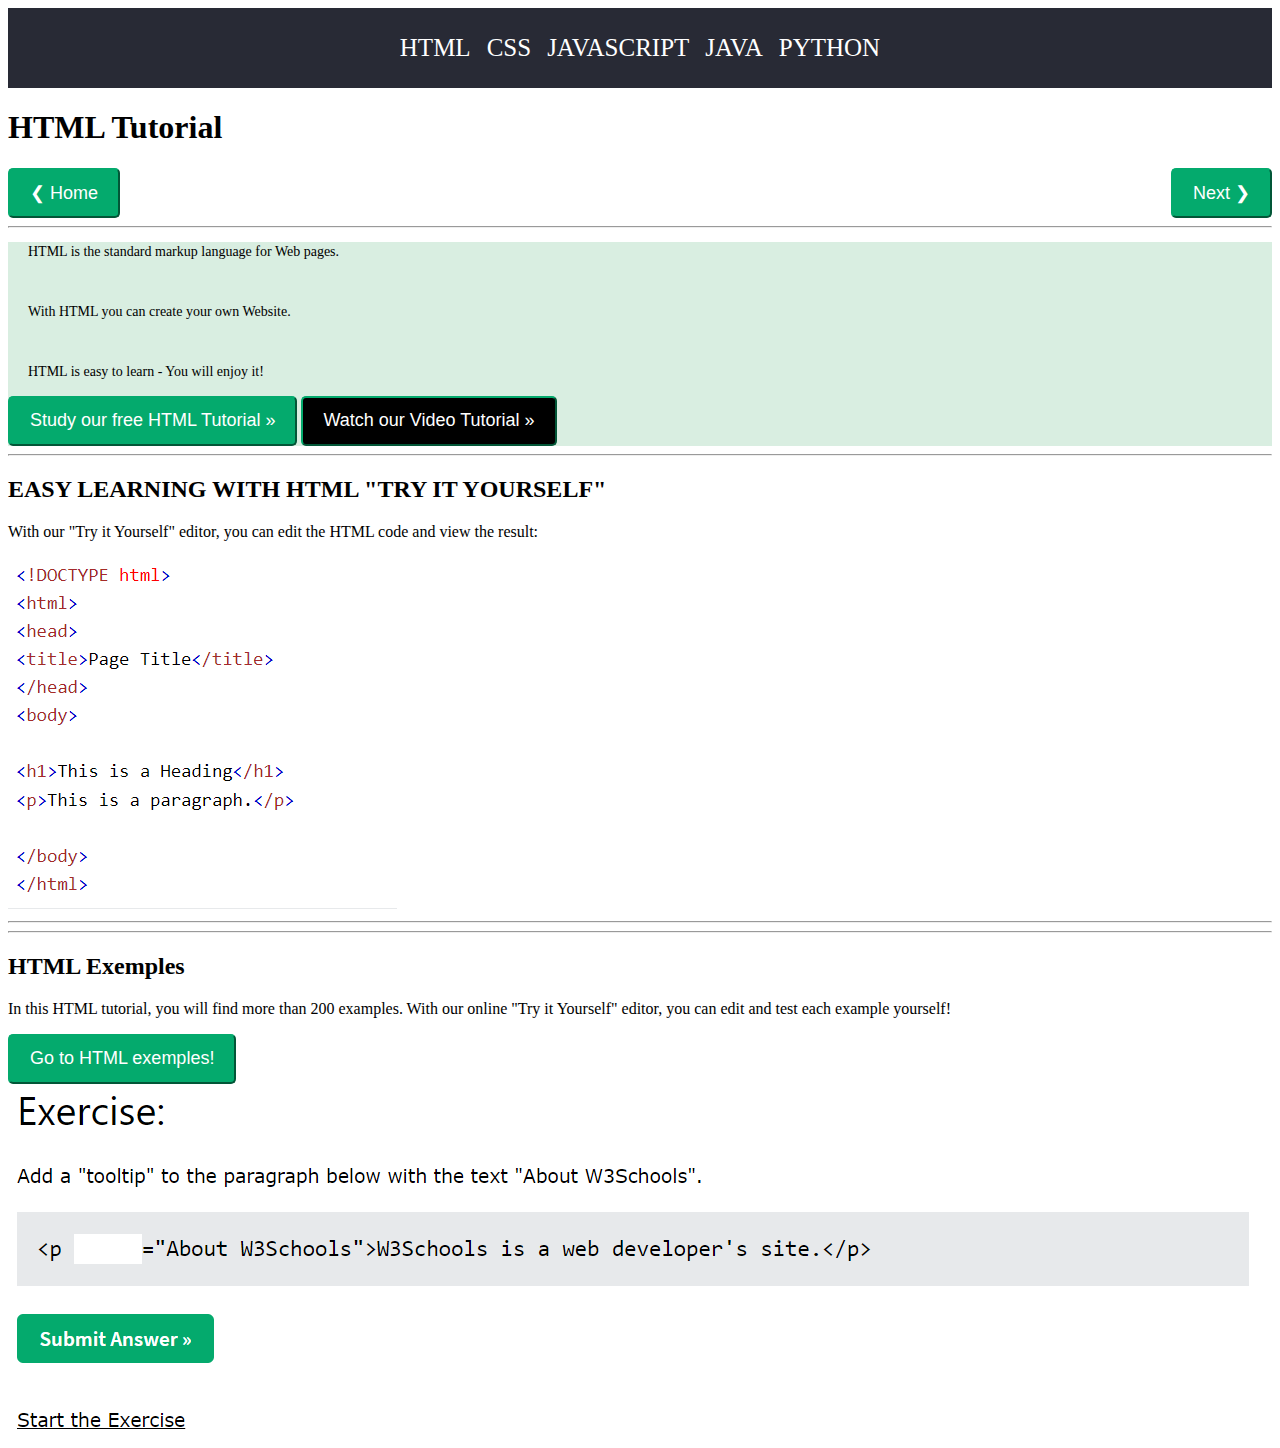
<file: index.html>
<!DOCTYPE html>
<html lang="en">

<head>
    <meta charset="UTF-8">
    <meta name="viewport" content="width=device-width, initial-scale=1.0">
    <title>HTML Tutorial</title>
    <link rel="stylesheet" href="css/index.css">
</head>

<body>
    <header>
        <div class="nav-bar">
            <a href="#">HTML</a>
            <a href="pages/css.html">CSS</a>
            <a href="pages/javascript.html">JAVASCRIPT</a>
            <a href="pages/java.html">JAVA</a>
            <a href="pages/python.html">PYTHON</a>
        </div>
    </header>

    <main>
        <div class="intro">
            <h1>HTML Tutorial</h1>
            <div class="btns">
                <button class="btn">❮ Home</button>
                <button class="btn">Next ❯</button>
            </div>

        </div>
        <hr>
        <div class="about">
            <p>HTML is the standard markup language for Web pages.</p>
            <p class="about_p">With HTML you can create your own Website.</p>
            <p>HTML is easy to learn - You will enjoy it!</p>
            <button class="btn">Study our free HTML Tutorial »</button>
            <button class="btn-2">Watch our Video Tutorial »</button>
        </div>
        <hr>
        <div class="html-yourself">
            <h2>EASY LEARNING WITH HTML "TRY IT YOURSELF"</h2>
            <p>With our "Try it Yourself" editor, you can edit the HTML code and view the result:</p>
            <img src="images/image_html/yourself.png" alt="Html rasm">
            <hr>
        </div>
        <hr>
        <div class="html-exemple">
            <h2>HTML Exemples</h2>
            <p>In this HTML tutorial, you will find more than 200 examples. With our online "Try it Yourself" editor,
                you can edit and
                test each example yourself!</p>
            <button class="btn">Go to HTML exemples!</button>
            <br>
            <img src="images/image_html/html-exercise.png" alt="HTML mashqlar">
        </div>

    </main>

</body>

</html>
</file>
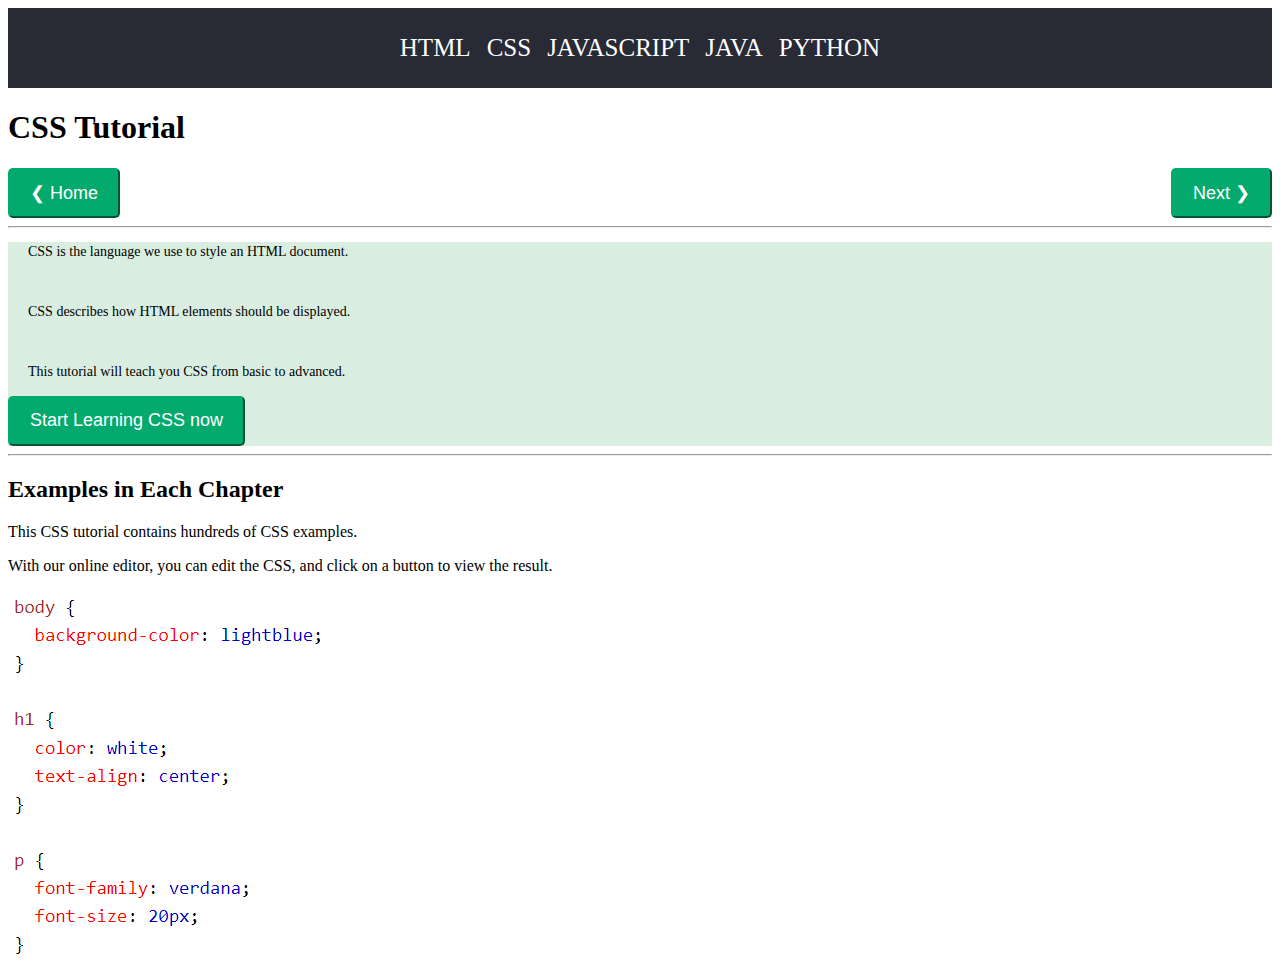
<file: pages/css.html>
<!DOCTYPE html>
<html lang="en">

<head>
    <meta charset="UTF-8">
    <meta name="viewport" content="width=device-width, initial-scale=1.0">
    <title>SCC Tutorial</title>
    <link rel="stylesheet" href="../css/css.css">
</head>

<body>
    <header>
        <div class="nav-bar">
            <a href="../index.html">HTML</a>
            <a href="#">CSS</a>
            <a href="./javascript.html">JAVASCRIPT</a>
            <a href="./java.html">JAVA</a>
            <a href="./python.html">PYTHON</a>
        </div>

    </header>

    <main>
        <div class="intro">
            <h1>CSS Tutorial</h1>
            <div class="btns">
                <button class="btn">❮ Home</button>
                <button class="btn">Next ❯</button>
            </div>
        </div>
        <hr>
        <div class="about">
            <p>CSS is the language we use to style an HTML document.</p>
            <p class="about_p">CSS describes how HTML elements should be displayed.</p>
            <p>This tutorial will teach you CSS from basic to advanced.</p>
            <button class="btn">Start Learning CSS now</button>
        </div>
        <hr>
        <div class="exemples">
            <h2>Examples in Each Chapter</h2>
            <p>This CSS tutorial contains hundreds of CSS examples.</p>
            <p>With our online editor, you can edit the CSS, and click on a button to view the result.</p>
            <img src="../images/image_css/css-example.png" alt="CSS misollar">
        </div>
    </main>
</body>

</html>
</file>
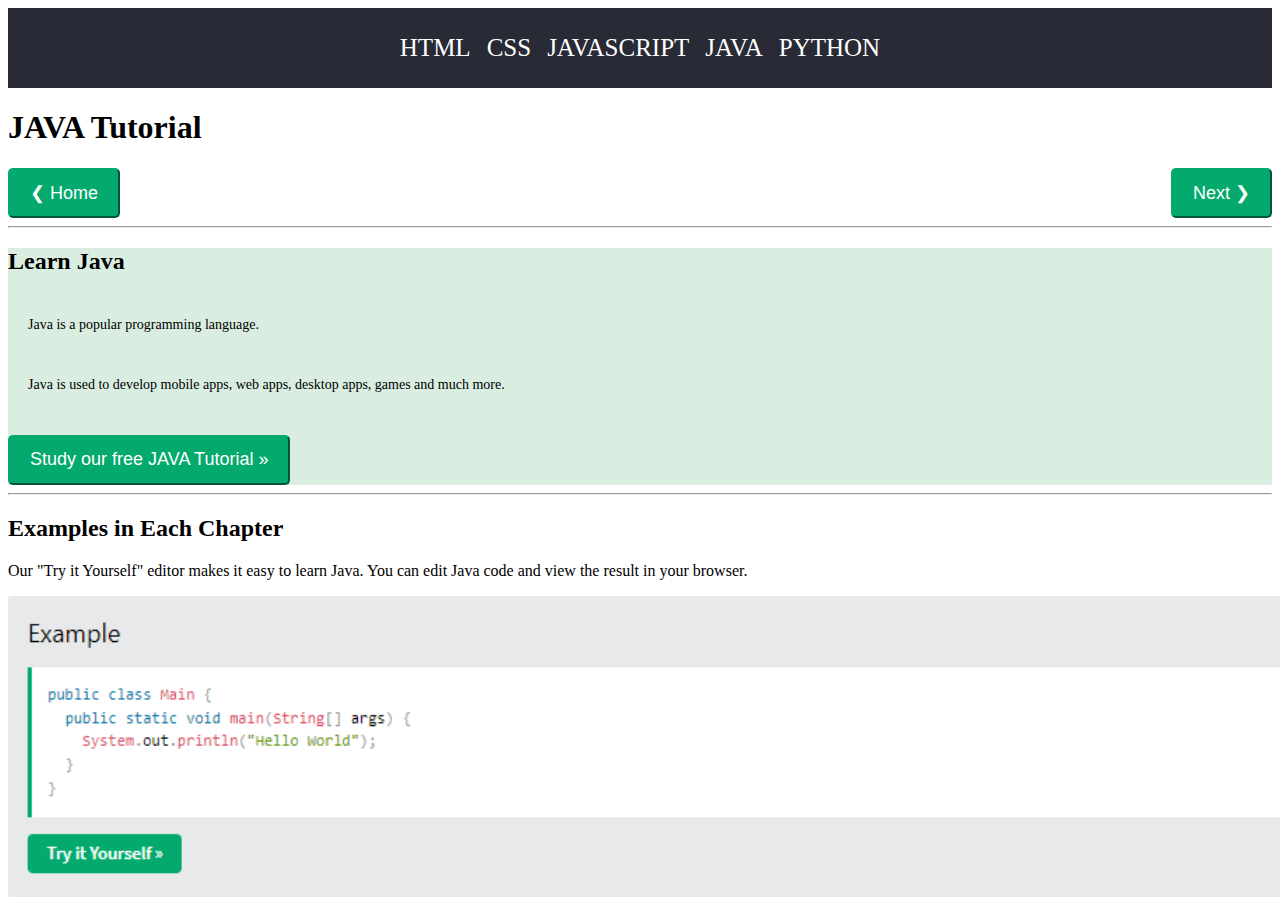
<file: pages/java.html>
<!DOCTYPE html>
<html lang="en">

<head>
    <meta charset="UTF-8">
    <meta name="viewport" content="width=device-width, initial-scale=1.0">
    <title>JAVA Tutorial</title>
    <link rel="stylesheet" href="../css/java.css">
</head>

<body>
    <header>
        <div class="nav-bar">
            <a href="../index.html">HTML</a>
            <a href="./css.html">CSS</a>
            <a href="./javascript.html">JAVASCRIPT</a>
            <a href="#">JAVA</a>
            <a href="./python.html">PYTHON</a>
        </div>
    </header>

    <main>
        <div class="intro">
            <h1>JAVA Tutorial</h1>
            <div class="btns">
                <button class="btn">❮ Home</button>
                <button class="btn">Next ❯</button>
            </div>

        </div>
        <hr>
        <div class="about">
            <h2>Learn Java</h2>
            <p class="about_p">Java is a popular programming language.</p>
            <p class="about_p">Java is used to develop mobile apps, web apps, desktop apps, games and much more.</p>
            <button class="btn">Study our free JAVA Tutorial »</button>
        </div>
        <hr>
        <div>
            <h2>Examples in Each Chapter</h2>
            <p>Our "Try it Yourself" editor makes it easy to learn Java. You can edit Java code and view the result in your browser.</p>
            <img src="../images/image_java/Screenshot 2024-01-07 211344.png" alt="Javascript rasm" width="1900">
        </div>

    </main>

</body>

</html>
</file>
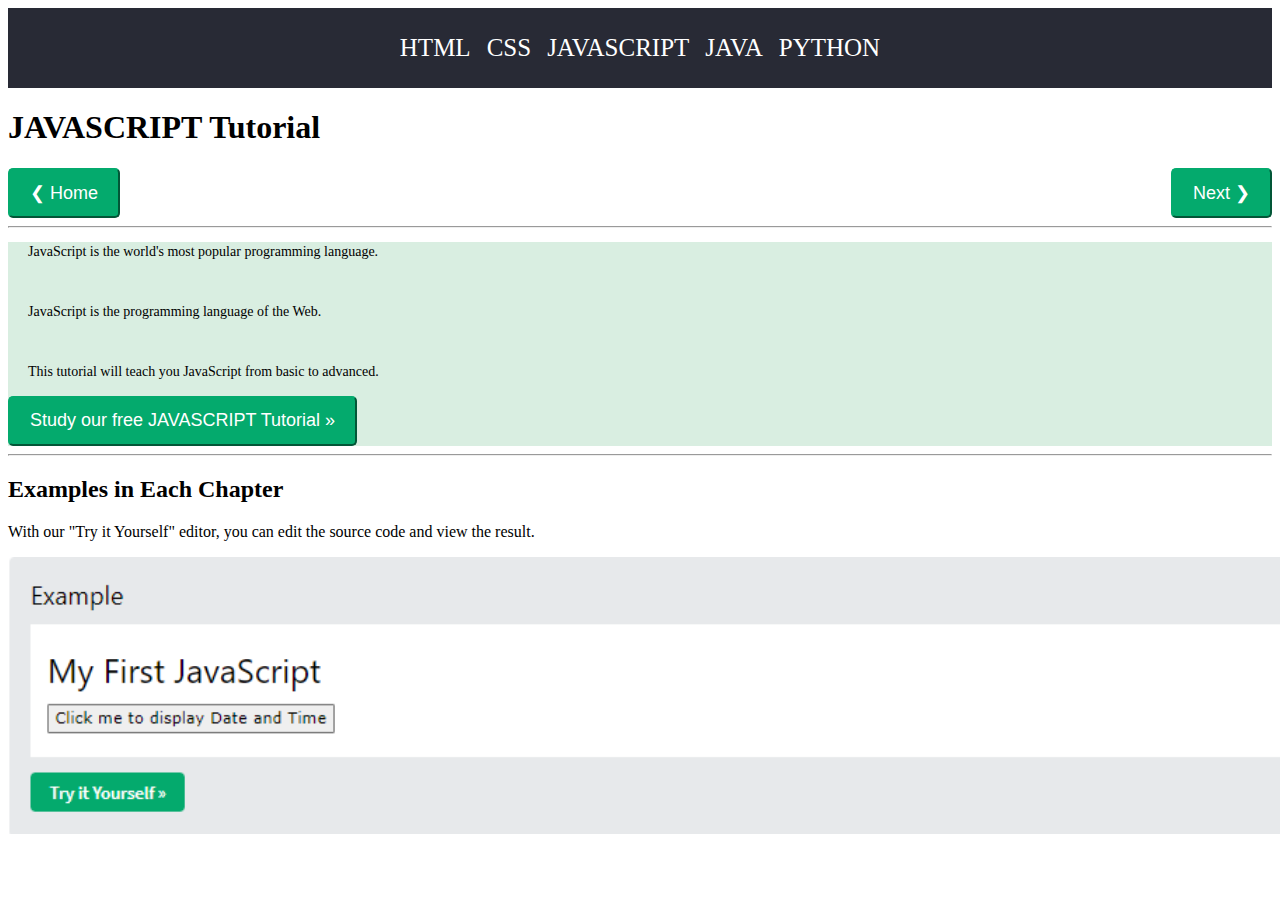
<file: pages/javascript.html>
<!DOCTYPE html>
<html lang="en">

<head>
    <meta charset="UTF-8">
    <meta name="viewport" content="width=device-width, initial-scale=1.0">
    <title>JAVASCRIPT Tutorial</title>
    <link rel="stylesheet" href="../css/javascript.css">
</head>

<body>
    <header>
        <div class="nav-bar">
            <a href="../index.html">HTML</a>
            <a href="./css.html">CSS</a>
            <a href="#">JAVASCRIPT</a>
            <a href="./java.html">JAVA</a>
            <a href="./python.html">PYTHON</a>
        </div>
    </header>

    <main>
        <div class="intro">
            <h1>JAVASCRIPT Tutorial</h1>
            <div class="btns">
                <button class="btn">❮ Home</button>
                <button class="btn">Next ❯</button>
            </div>

        </div>
        <hr>
        <div class="about">
            <p>JavaScript is the world's most popular programming language.</p>
            <p class="about_p">JavaScript is the programming language of the Web.</p>
            <p>This tutorial will teach you JavaScript from basic to advanced.</p>
            <button class="btn">Study our free JAVASCRIPT Tutorial »</button>
        </div>
        <hr>
        <div>
            <h2>Examples in Each Chapter</h2>
            <p>With our "Try it Yourself" editor, you can edit the source code and view the result.</p>
            <img src="../images/image_javascript/Screenshot 2024-01-07 195954.png" alt="Javascript rasm" width="1900">
        </div>

    </main>

</body>

</html>
</file>
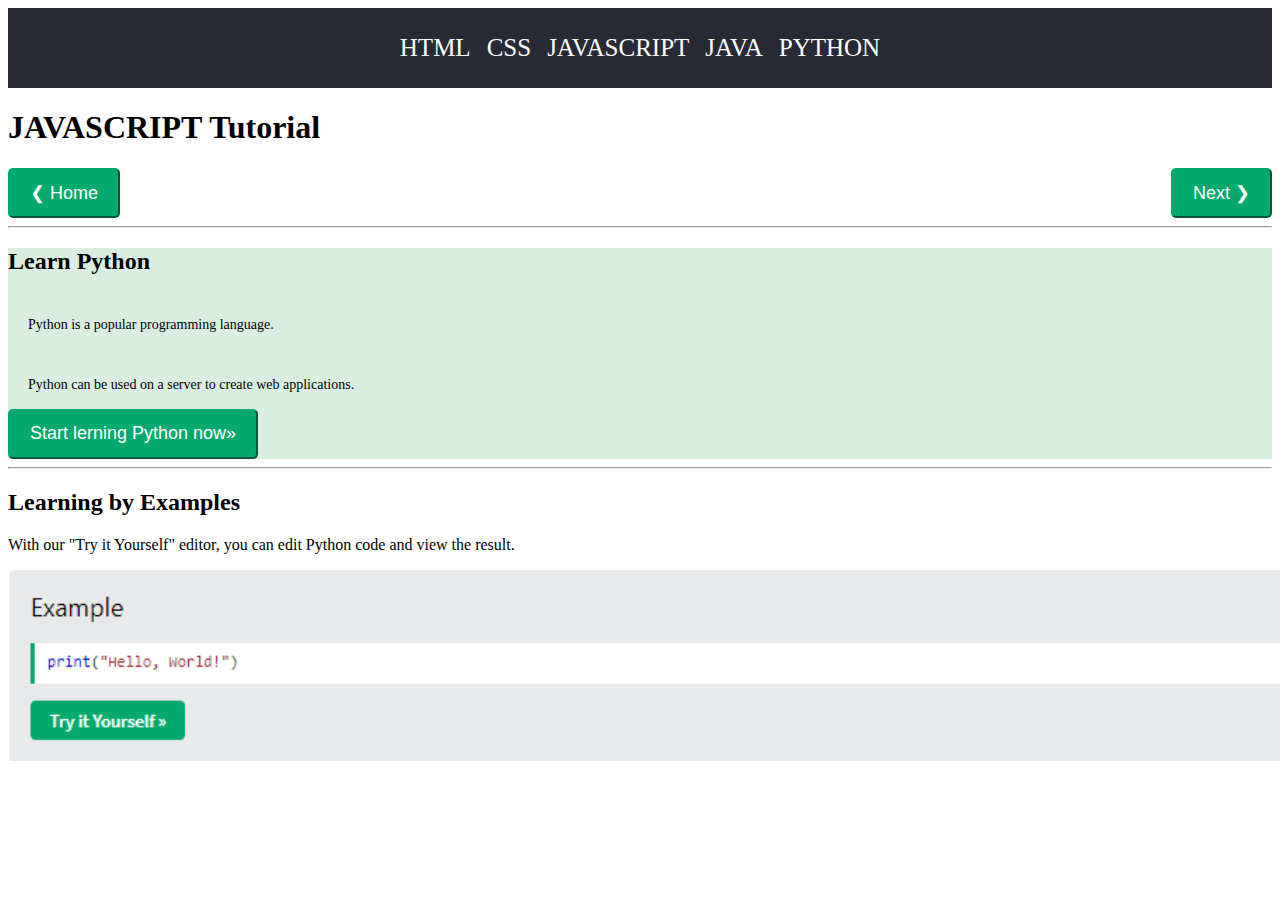
<file: pages/python.html>
<!DOCTYPE html>
<html lang="en">

<head>
    <meta charset="UTF-8">
    <meta name="viewport" content="width=device-width, initial-scale=1.0">
    <title>PYTHON Tutorial</title>
    <link rel="stylesheet" href="../css/javascript.css">
</head>

<body>
    <header>
        <div class="nav-bar">
            <a href="../index.html">HTML</a>
            <a href="./css.html">CSS</a>
            <a href="./javascript.html">JAVASCRIPT</a>
            <a href="./java.html">JAVA</a>
            <a href="#">PYTHON</a>
        </div>
    </header>

    <main>
        <div class="intro">
            <h1>JAVASCRIPT Tutorial</h1>
            <div class="btns">
                <button class="btn">❮ Home</button>
                <button class="btn">Next ❯</button>
            </div>

        </div>
        <hr>
        <div class="about">
            <h2>Learn Python</h2>
            <p class="about_p">Python is a popular programming language.</p>
            <p>Python can be used on a server to create web applications.</p>
            <button class="btn">Start lerning Python now»</button>
        </div>
        <hr>
        <div>
            <h2>Learning by Examples</h2>
            <p>With our "Try it Yourself" editor, you can edit Python code and view the result.</p>
            <img src="../images/image_python/Screenshot 2024-01-07 212100.png" alt="Javascript rasm" width="1900">
        </div>

    </main>

</body>

</html>
</file>
<file: css/index.css>
.nav-bar {
    background-color: rgb(40, 42, 53);
    height: 80px;
    text-align: center;
    font-size: 25px;
    word-spacing: 20px;
    display: flex;
    justify-content: center;
    align-items: center;
    gap: 1rem;
}

.nav-bar a {
    color: white;
    text-decoration: none;
}

.nav-bar a:hover {
    color: crimson;
}

.btns {
    display: flex;
    justify-content: space-between;
    align-items: center;
    
}

.btn {
    background-color: #04aa6d;
    height: 50px;
    font-size: 18px;
    color: #ffffff;
    border-color: #04aa6d;
    padding: 10px 20px;
    border-radius: 5px;

}

.btn-2 {
    background-color: black;
    color: white;
    font-size: 18px;
    height: 50px;
    border-color: #04aa6d;
    padding: 10px 20px;
    border-radius: 5px;
}

.about {
    background-color: rgb(217, 238, 225);
}

.about p {
    font-size: 14px;
    padding: 2px 20px;
}

.about_p {
    margin: 40px 0;
}
</file>
<file: css/css.css>
.nav-bar {
    background-color: rgb(40, 42, 53);
    height: 80px;
    text-align: center;
    font-size: 25px;
    word-spacing: 20px;
    display: flex;
    justify-content: center;
    align-items: center;
    gap: 1rem;
}
.nav-bar a {
    color: white;
    text-decoration: none;
}

.nav-bar a:hover {
    color: crimson;
}

.btn {
    background-color: #04aa6d;
    height: 50px;
    font-size: 18px;
    color: #ffffff;
    border-color: #04aa6d;
    padding: 10px 20px;
    border-radius: 5px;
}

.btn-2 {
    background-color: black;
    color: white;
    font-size: 18px;
    height: 50px;
    border-color: #04aa6d;
    padding: 10px 20px;
    border-radius: 5px;
}

.btns{
    display: flex;
    justify-content: space-between;
    align-items: center;

}

.about {
    background-color: rgb(217, 238, 225);
}

.about p {
    font-size: 14px;
    padding: 2px 20px;
}

.about_p {
    margin: 40px 0;
}
</file>
<file: css/java.css>
.nav-bar {
    background-color: rgb(40, 42, 53);
    height: 80px;
    text-align: center;
    font-size: 25px;
    word-spacing: 20px;
    display: flex;
    justify-content: center;
    align-items: center;
    gap: 1rem;
}

.nav-bar a {
    color: white;
    text-decoration: none;
}

.nav-bar a:hover {
    color: crimson;
}

.btn {
    background-color: #04aa6d;
    height: 50px;
    font-size: 18px;
    color: #ffffff;
    border-color: #04aa6d;
    padding: 10px 20px;
    border-radius: 5px;
}

.btn-2 {
    background-color: black;
    color: white;
    font-size: 18px;
    height: 50px;
    border-color: #04aa6d;
    padding: 10px 20px;
    border-radius: 5px;
}

.btns {
    display: flex;
    justify-content: space-between;
    align-items: center;

}

.about {
    background-color: rgb(217, 238, 225);
}

.about p {
    font-size: 14px;
    padding: 2px 20px;
}

.about_p {
    margin: 40px 0;
}
</file>
<file: css/javascript.css>
.nav-bar {
    background-color: rgb(40, 42, 53);
    height: 80px;
    text-align: center;
    font-size: 25px;
    word-spacing: 20px;
    display: flex;
    justify-content: center;
    align-items: center;
    gap: 1rem;
}

.nav-bar a {
    color: white;
    text-decoration: none;
}

.nav-bar a:hover {
    color: crimson;
}

.btns {
    display: flex;
    justify-content: space-between;
    align-items: center;

}

.btn {
    background-color: #04aa6d;
    height: 50px;
    font-size: 18px;
    color: #ffffff;
    border-color: #04aa6d;
    padding: 10px 20px;
    border-radius: 5px;

}

.btn-2 {
    background-color: black;
    color: white;
    font-size: 18px;
    height: 50px;
    border-color: #04aa6d;
    padding: 10px 20px;
    border-radius: 5px;
}

.about {
    background-color: rgb(217, 238, 225);
}

.about p {
    font-size: 14px;
    padding: 2px 20px;
}

.about_p {
    margin: 40px 0;
}
</file>
